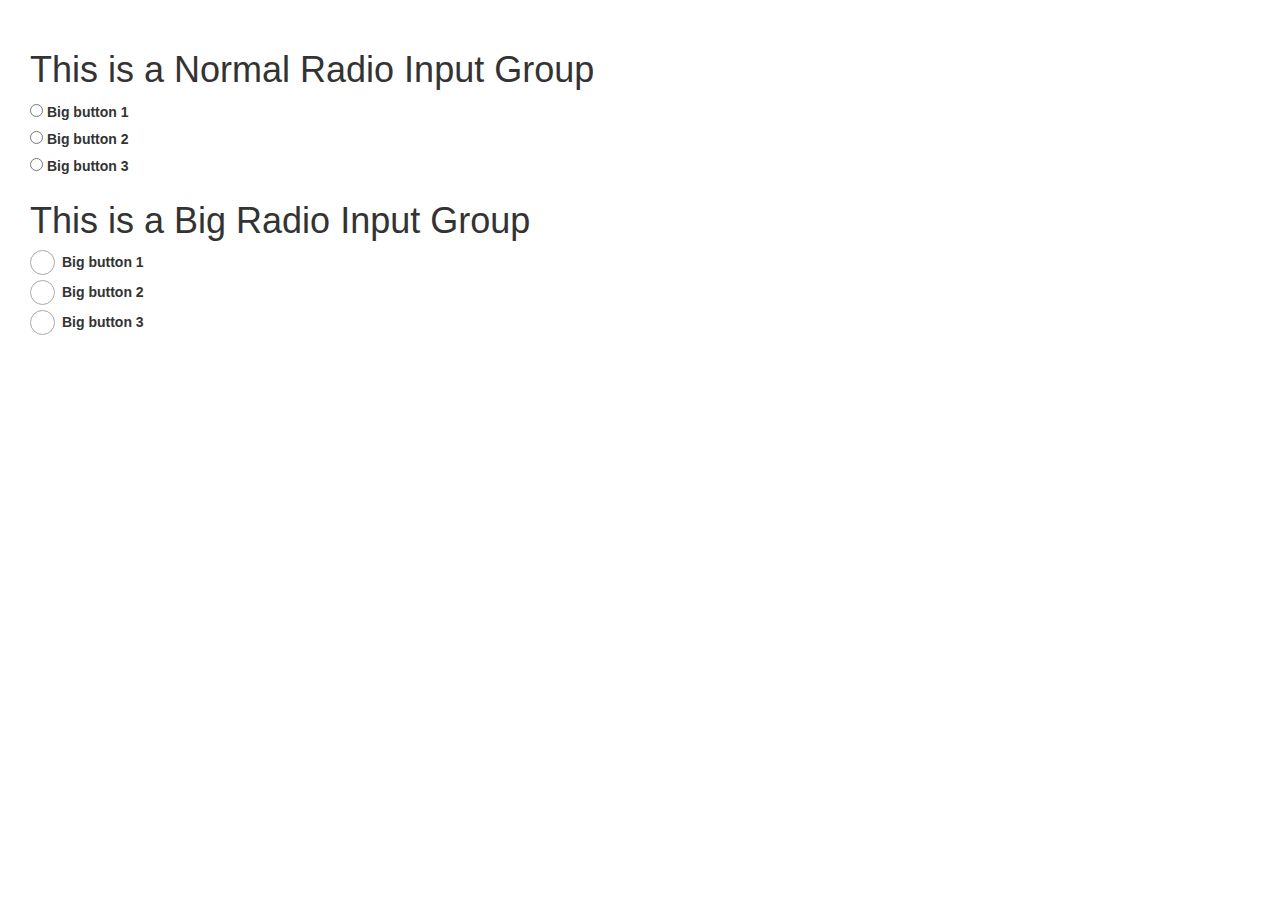
<file: app/index.html>
<!DOCTYPE html>
<html lang='en' ng-app="appExample">
<head>
    <!--For iOS devices-->
    <meta name="viewport" content="width=device-width, initial-scale=1.0">
    <!-- build:css ./_assets/combined.css -->
    <link rel="stylesheet" type="text/css" href="./reset.css" />
    <link rel="stylesheet" type="text/css" href="./bower_components/animate.css/animate.css" />
    <link rel="stylesheet" type="text/css" href="./bower_components/font-awesome/css/font-awesome.css" />
    <link rel="stylesheet" type="text/css" href="./bower_components/bootstrap/dist/css/bootstrap.css" />
    <link rel="stylesheet" type="text/css" href="./home/home.css" />
    <link rel="stylesheet" type="text/css" href="./view1/view1.css" />
    <link rel="stylesheet" type="text/css" href="./main.css" />
    <!-- endbuild -->
    <meta charset='UTF-8' />
    <title>AngularJS App Template</title>
</head>

<body>

    <div ng-view></div>

    <!-- build:js ./_assets/combined.js -->
    <script type="text/javascript" src="./bower_components/jquery/dist/jquery.js"></script>
    <script type="text/javascript" src="./bower_components/bootstrap/dist/js/bootstrap.js"></script>
    <script type="text/javascript" src="./bower_components/angular/angular.js"></script>
    <script type="text/javascript" src="./bower_components/angular-route/angular-route.js"></script>
    <script type="text/javascript" src="./bower_components/angular-animate/angular-animate.js"></script>
    <script type="text/javascript" src="./app.js"></script>
    <script type="text/javascript" src="./appViews.js"></script>
    <script type="text/javascript" src="./appRoutes.js"></script>
    <script type="text/javascript" src="./appLibrary.js"></script>
    <script type="text/javascript" src="./home/home.js"></script>
    <script type="text/javascript" src="./view1/view1.js"></script>
    <!-- endbuild -->
</body>
</html>
</file>
<file: app/home/home.css>
.big-radios [type=radio] {
    border:0;
    clip:rect(0 0 0 0);
    height:1px;
    margin: -1px;
    overflow:hidden;
    padding:0;
    position:absolute;
    width:1px;
}
.big-radios [type=radio] + span::before {
    content: '';
    display:inline-block;
    width:25px;
    height:25px;
    vertical-align: -8px;
    border-radius: 1em;
    border: 0.125em solid #fff;
    border: 1px solid #aaa;
    margin-right:7px;
    -webkit-box-shadow: inset hoff voff blur color;
    -moz-box-shadow: inset hoff voff blur color;
    box-shadow: inset hoff voff blur color;
    transition: 0.15s ease all;
}
.big-radios [type="radio"]:checked + span::before {
    background: rgb(59,153,252);
    background: #fff;
    border:0;
    -webkit-box-shadow: inset 0 0 0 .7em rgb(59,153,252);
    -moz-box-shadow: inset 0 0 0 .7em rgb(59,153,252);
    box-shadow: inset 0 0 0 .7em rgb(59,153,252);
}

/*[type="radio"]:focus + span::after {*/
    /*content: '\0020\2190';*/
    /*font-size: 1.5em;*/
    /*line-height: 1;*/
    /*vertical-align: -0.125em;*/
/*}*/
</file>
<file: app/view1/view1.css>
.view1 {
    width:400px;
    margin:0 auto;
}
</file>
<file: app/main.css>
body {
    padding:30px;
}
</file>
